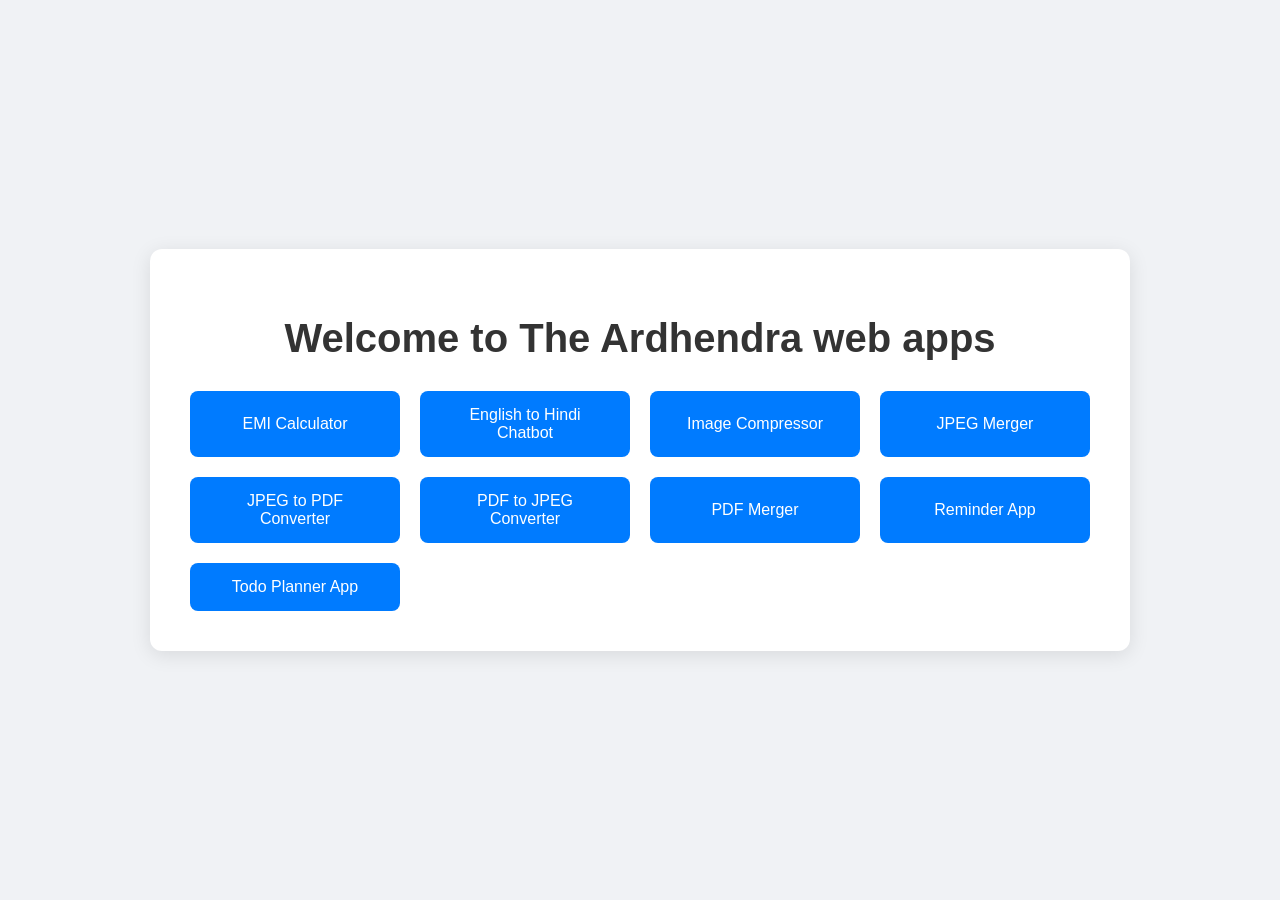
<file: index.html>
<!DOCTYPE html>
<html lang="en">
<head>
    <meta charset="UTF-8">
    <meta name="viewport" content="width=device-width, initial-scale=1.0">
    <title>Ardhendra's Web Apps</title>
    <link rel="stylesheet" href="style.css">
</head>
<body>
    <div class="container">
        <h1>Welcome to The Ardhendra web apps</h1>
        <div class="button-grid">
            <a href="../emi_calculator/index.html" class="app-button">EMI Calculator</a>
            <a href="../english-to-hindi-chatbot/index.html" class="app-button">English to Hindi Chatbot</a>
            <a href="../image-compressor/index.html" class="app-button">Image Compressor</a>
            <a href="../jpeg_merger/index.html" class="app-button">JPEG Merger</a>
            <a href="../jpeg-to-pdf-converter/index.html" class="app-button">JPEG to PDF Converter</a>
            <a href="../pdf_to_jpeg_converter/index.html" class="app-button">PDF to JPEG Converter</a>
            <a href="../pdf-merger/index.html" class="app-button">PDF Merger</a>
            <a href="../reminder-app/index.html" class="app-button">Reminder App</a>
            <a href="../todo-planner-app/index.html" class="app-button">Todo Planner App</a>
        </div>
    </div>
</body>
</html>
</file>
<file: style.css>
body {
    font-family: -apple-system, BlinkMacSystemFont, "Segoe UI", Roboto, Helvetica, Arial, sans-serif;
    background-color: #f0f2f5;
    margin: 0;
    display: flex;
    justify-content: center;
    align-items: center;
    min-height: 100vh;
}

.container {
    text-align: center;
    background-color: #ffffff;
    padding: 40px;
    border-radius: 12px;
    box-shadow: 0 4px 20px rgba(0, 0, 0, 0.1);
    width: 80%;
    max-width: 900px;
}

h1 {
    color: #333;
    margin-bottom: 30px;
    font-size: 2.5em;
}

.button-grid {
    display: grid;
    grid-template-columns: repeat(auto-fit, minmax(200px, 1fr));
    gap: 20px;
}

.app-button {
    background-color: #007bff;
    color: white;
    padding: 15px 20px;
    border: none;
    border-radius: 8px;
    text-decoration: none;
    font-size: 1em;
    font-weight: 500;
    transition: background-color 0.3s ease, transform 0.2s ease;
    display: flex;
    justify-content: center;
    align-items: center;
    text-align: center;
}

.app-button:hover {
    background-color: #0056b3;
    transform: translateY(-2px);
}
</file>
